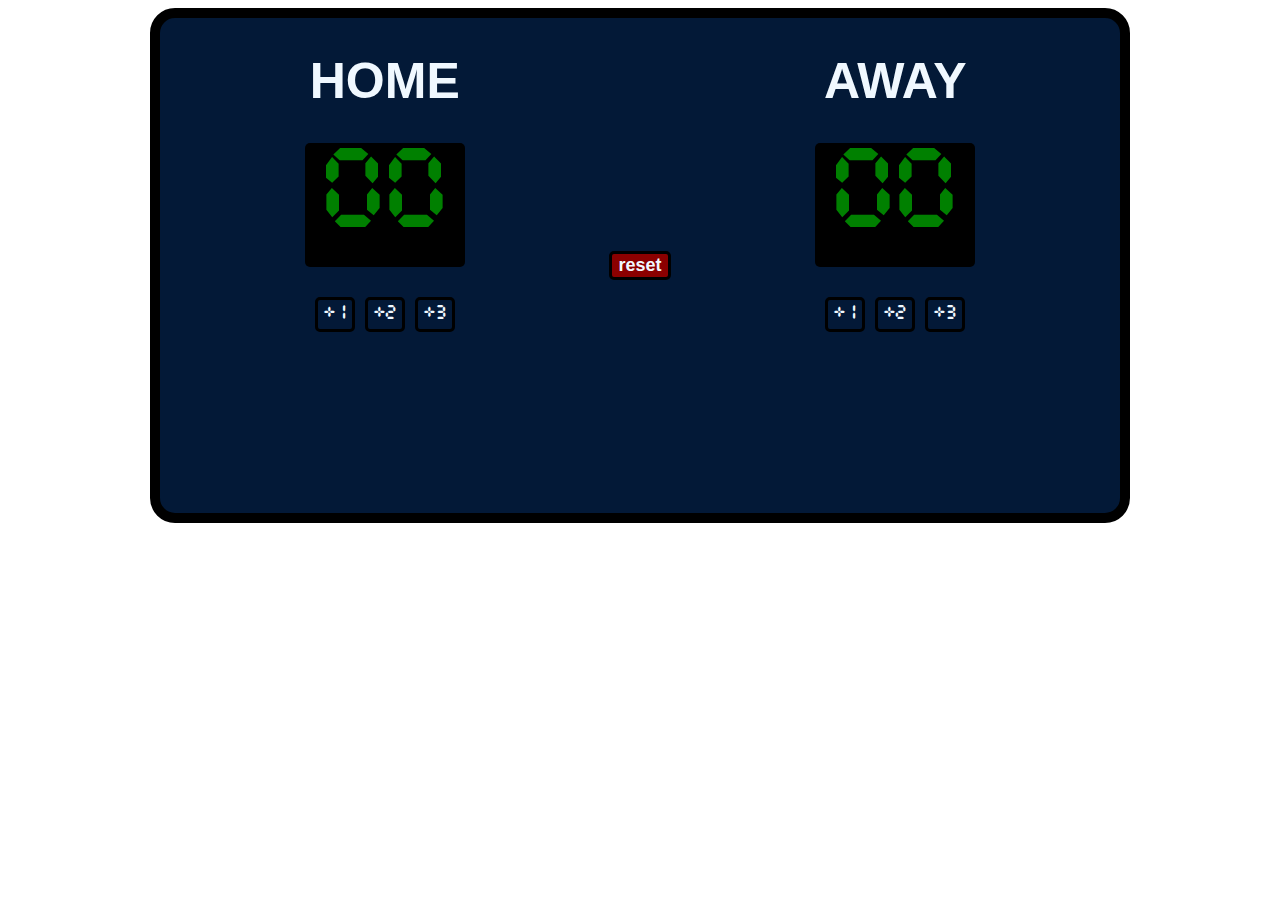
<file: basketballCounter/index.html>
<!DOCTYPE html>
<html lang="en">
<head>
  <meta charset="UTF-8">
  <meta name="viewport" content="width=device-width, initial-scale=1.0">
  <link rel="stylesheet" href="styles.css">
  <title>Basketball Counter</title>
</head>
<body>
  <div class="container">
    <div class="home-score">
      <h1>HOME</h1>
      <div class="score-counter">
        <p id="score-home" class="score">00</p>
      </div>
      <div class="increment">
        <button class="btn" onclick="incrementByOneHome()">+1</button>
        <button class="btn" onclick="incrementByTwoHome()">+2</button>
        <button class="btn" onclick="incrementByThreeHome()">+3</button>
      </div>
    </div>
    <div class="mid-column">
      <button class="reset" onclick="reset()">reset</button>
    </div>
    <div>
      <h1>AWAY</h1>
      <div class="score-counter">
        <p id="score-away" class="score">00</p>
      </div>
      <div class="increment">
        <button class="btn" onclick="incrementByOneAway()">+1</button>
        <button class="btn" onclick="incrementByTwoAway()">+2</button>
        <button class="btn" onclick="incrementByThreeAway()">+3</button>
      </div>
    </div>
  </div>
  <script src="script.js"></script>
</body>
</html>
</file>
<file: basketballCounter/styles.css>
@font-face {
    font-family: cursed;
    src: url(fonts/CursedTimerUlil-Aznm.ttf);
}

body{
    font-family: cursed;
}

.container{
    display: flex;
    justify-content: space-evenly;
    margin: auto;
    background-color: #031937;
    width: 75vw;
    height: 55vh;
    border-radius: 25px;
    border: 10px black solid;
}

h1{
    display: flex;
    justify-content: center;
    font-size: 50px;
    color: aliceblue;
    font-family: Verdana, Geneva, Tahoma, sans-serif;
}

p{
    display: flex;
    justify-content: center;
    font-size: 100px;
    margin: auto;
    padding-bottom: 25px;
}

.score-counter{
    background-color: black;
    color: green;
    height: 25%;
    border-radius: 5px;
    margin: 10px 5px;
}

.increment{
    background-color: transparent;
    display: flex;
    justify-content: center;
    margin: 10px;
}

.btn{
    margin: 20px 5px;
    border-radius: 5px;
    border: 3px black solid;
    background-color: transparent;
    color: aliceblue;
    font-family: cursed;
    font-size: large;
    height: 35px;
}

.mid-column{
    display: flex;
    align-items: center;
}

.reset{
    background-color: darkred;
    color: aliceblue;
    font-weight: bold;
    font-size: large;
    border: 3px black solid;
    border-radius: 5px;
}
</file>
